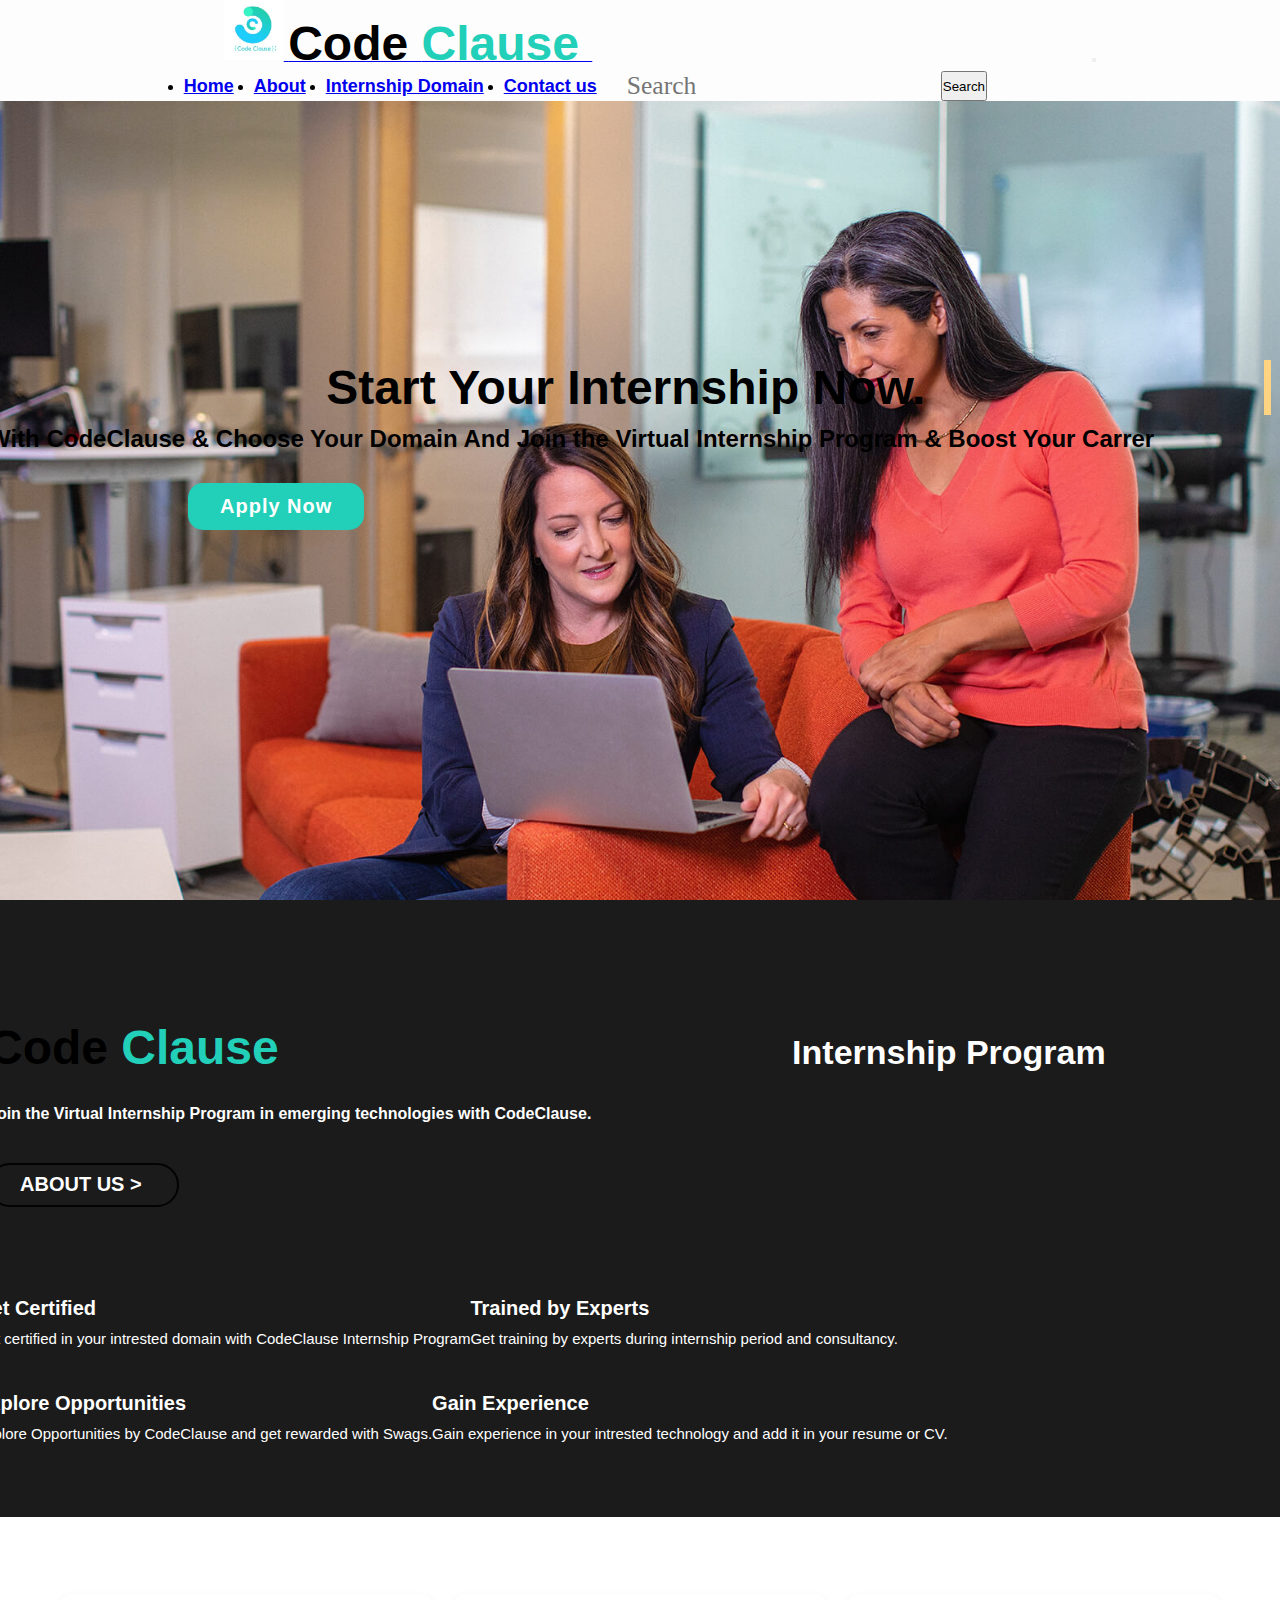
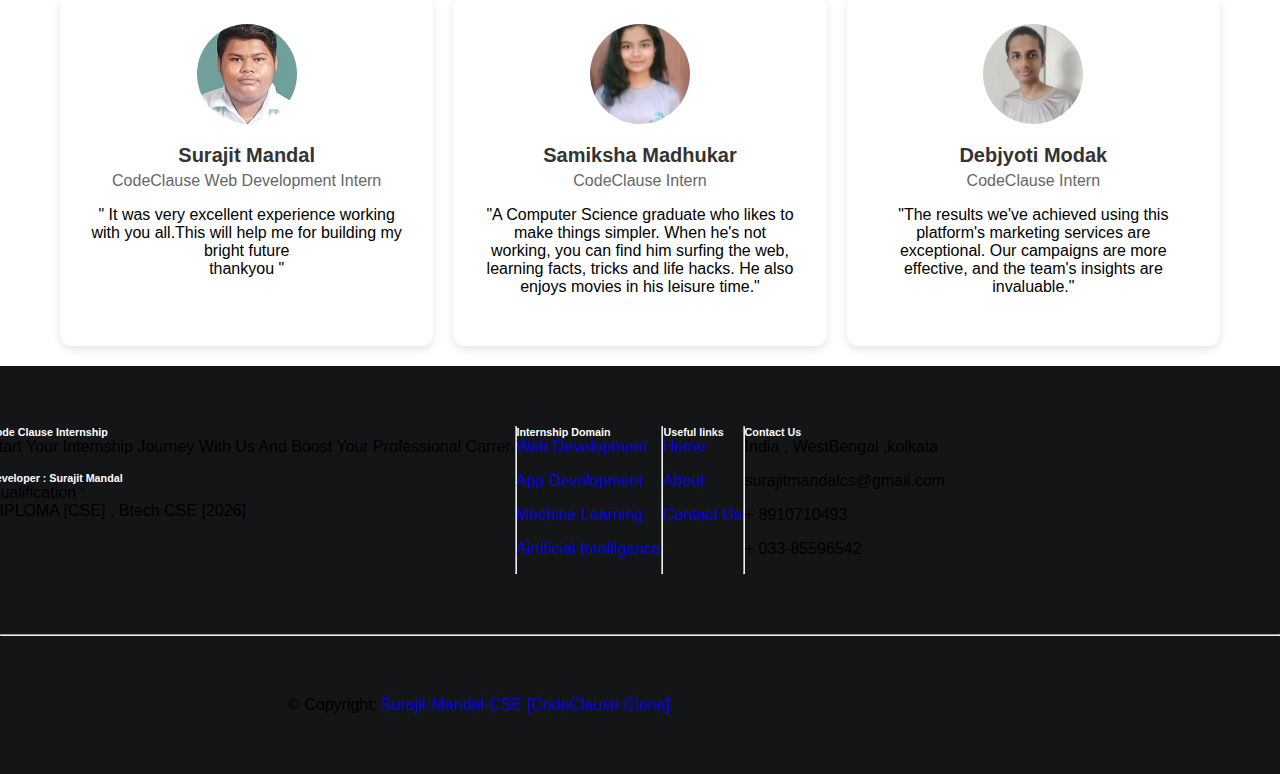
<file: index.html>
<!doctype html>
<html lang="en">
  <head>
    <meta charset="utf-8">
    <meta name="viewport" content="width=device-width, initial-scale=1">
    <title>CodeClause Clone || Find Your Internships</title>
    <link rel="stylesheet" href="style.css" class="css">
    <link rel="stylesheet" href="https://cdnjs.cloudflare.com/ajax/libs/font-awesome/6.4.2/css/all.min.css" integrity="sha512-z3gLpd7yknf1YoNbCzqRKc4qyor8gaKU1qmn+CShxbuBusANI9QpRohGBreCFkKxLhei6S9CQXFEbbKuqLg0DA==" crossorigin="anonymous" referrerpolicy="no-referrer" />
  <!-- Favicons -->
  <link href="codeclause_logo.jpeg" rel="icon">
  <link href="codeclause_logo.jpeg" rel="apple-touch-icon"> 
  
    <link href="https://cdn.jsdelivr.net/npm/bootstrap@5.3.2/dist/css/bootstrap.min.css" rel="stylesheet" integrity="sha384-T3c6CoIi6uLrA9TneNEoa7RxnatzjcDSCmG1MXxSR1GAsXEV/Dwwykc2MPK8M2HN" crossorigin="anonymous">
  </head>
  <body>
    <script src="https://cdn.jsdelivr.net/npm/bootstrap@5.3.2/dist/js/bootstrap.bundle.min.js" integrity="sha384-C6RzsynM9kWDrMNeT87bh95OGNyZPhcTNXj1NW7RuBCsyN/o0jlpcV8Qyq46cDfL" crossorigin="anonymous"></script>
    <div class="hero_area">
      <!-- header section strats -->
      <header class="header_section">
        <div class="container">
        </div>
        <div class="container-fluid">
          <nav class="navbar navbar-expand-lg custom_nav-container pt-3">
            <a class="navbar-brand" href="index.html">
              <img id="img" src="codeclause_logo.jpeg" alt="Codeclause Picture">
              <span id="top">
                Code 
              </span>
              <span id="top1">
                Clause
              </span>
            </a> 
           
            <button class="navbar-toggler" type="button" data-toggle="collapse" data-target="#navbarSupportedContent"
              aria-controls="navbarSupportedContent" aria-expanded="false" aria-label="Toggle navigation">
              <span class="navbar-toggler-icon"></span>
            </button>
  
            <div class="collapse navbar-collapse" id="navbarSupportedContent">
              <div class="d-flex  flex-column flex-lg-row align-items-center w-100 justify-content-end">
                <ul class="navbar-nav">
                  <li class="nav-item active">
                    <a class="nav-link active" href="index.html">Home <span class="sr-only"></span></a>
                  </li>
                  <li class="nav-item">
                    <a class="nav-link" href="about.html"> About </a>
                  </li>
                  
                  <li class="nav-item">
                    <a class="nav-link" href="index.html">Internship Domain </a>
                  </li>
                  
                  <li class="nav-item">
                    <a class="nav-link " href="contactus.html">Contact us</a>
                  </li>
                </ul>
                <form class="d-flex" role="search">
                  <input class="form-control me-2" type="search" placeholder="Search" aria-label="Search">
                  <button class="btn btn-outline-success" type="submit">Search</button>
                </form>
          
          </nav>
          
        </div>
      </header> 
           <!-- End Header -->
      
      <!--Start Hero Section-->
      <section id="hero" class="d-flex align-items-center">

        <div class="container" data-aos="zoom-out" data-aos-delay="100">
          <div class="row">
            <div class="col-xl-6 typewriter ">
              <h1 id="top">Start Your Internship Now.</h1>
              <h2> With CodeClause & Choose Your Domain And Join the Virtual Internship Program & Boost Your Carrer</h2>
              <a href="index.html" class="btn-get-started ">Apply Now</a>
            </div>
          </div>
        </div>
    
      </section><!-- End Hero -->
        <!--End Hero Section-->
        <!-- ======= about  ======= -->
        <section id="about" class="about section-bg">
          <div class="container" data-aos="fade-up">
    
            <div class="row no-gutters">
              <div class="content col-xl-5 d-flex align-items-stretch">
                <div class="content">
                  <h3> <span id="top">
                    Code 
                  </span>
                  <span id="top1">
                    Clause
                  </span> Internship Program</h3>
                  <p>
                    Join the Virtual Internship Program in emerging technologies with CodeClause.
                  </p>
                  <a href="about.html" class="about-btn"><span>About us ></span> <i class="bx bx-chevron-right"></i></a>
                </div>
              </div>
              <div class="col-xl-7 d-flex align-items-stretch">
                <div class="icon-boxes d-flex flex-column justify-content-center">
                  <div class="row">
                    <div class="col-md-6 icon-box" data-aos="fade-up" data-aos-delay="100">
                      <i class="bx bx-receipt"></i>
                      <h4 id="h4">Get Certified</h4>
                      <p>Get certified in your intrested domain with CodeClause Internship Program</p>
                    </div>
                    <div class="col-md-6 icon-box" data-aos="fade-up" data-aos-delay="200">
                      <i class="bx bx-cube-alt"></i>
                      <h4 id="h4">Trained by Experts</h4>
                      <p>Get training by experts during internship period and consultancy.</p>
                    </div>
                    <div class="col-md-6 icon-box" data-aos="fade-up" data-aos-delay="300">
                      <i class="bx bx-envelope-open"></i>
                      <h4 id="h4">Explore Opportunities</h4>
                      <p>Explore Opportunities by CodeClause and get rewarded with Swags.</p>
                    </div>
                    <div class="col-md-6 icon-box" data-aos="fade-up" data-aos-delay="400">
                      <i class="bx bx-briefcase"></i>
                      <h4 id="h4">Gain Experience</h4>
                      <p>Gain experience in your intrested technology and add it in your resume or CV.</p>
                    </div>
                  </div>
                </div><!-- End .content-->
              </div>
            </div>
    
          </div>
        </section><!-- End About Section -->
    
   <!--Testimonals-->

	<h1 id="test">Testimonials</h1>
	<div class="testimonial-grid">

<!-- Testimonial container... -->
<!-- The `<div class="testimonial-container">` is a container element that holds 
a testimonial. It includes two child elements: `<div class="testimonial-avatar">` 
and `<div class="testimonial-text">`. -->
		<div class="testimonial-container">
			<div class="testimonial-avatar">
				<img src="IMG.jpg"
					alt="User Avatar">
			</div>
			<div class="testimonial-text">
				<p class="testimonial-name">Surajit Mandal</p>
				<p class="testimonial-role">CodeClause Web Development Intern</p>
<p>"
  It was very excellent experience working with you all.This will help me for building my bright future<br> thankyou 
  "</p>
			</div>
		</div>
		<!-- Testimonial containers... -->
		<div class="testimonial-container">
			<div class="testimonial-avatar">
				<img src=
"testimonials-2.jpg"
					alt="User Avatar">
			</div>
			<div class="testimonial-text">
				<p class="testimonial-name">Samiksha Madhukar</p>
				<p class="testimonial-role">CodeClause Intern</p>
				<p>"A Computer Science graduate who likes to make things simpler.
					When he's not working, you can find him surfing the web,
					learning facts, tricks and life hacks. He also enjoys
					movies in his leisure time."</p>
			</div>
		</div>
		<!-- Testimonial containers... -->
		<div class="testimonial-container">
			<div class="testimonial-avatar">
				<img src=
"testimonials-3.jpeg"
					alt="User Avatar">
			</div>
			<div class="testimonial-text">
				<p class="testimonial-name">Debjyoti Modak</p>
				<p class="testimonial-role">CodeClause Intern</p>
<p>"The results we've achieved using this platform's marketing services are exceptional. 
	Our campaigns are more effective, and the team's insights are invaluable."</p>
			</div>
		</div>
	</div>
  <div class="container my-5" id="foot">


    <!-- Footer -->

    <div class="foot">
    <footer
            class="text-center text-lg-start text-white"
            style="background-color: #141516"
            >
      <!-- Grid container -->
      <div class="container p-4 pb-0">
        <!-- Section: Links -->
        <section class="">
          <!--Grid row-->
          <div class="row">
            <!-- Grid column -->
            <div class="col-md-3 col-lg-3 col-xl-3 mx-auto mt-3">
              <h6 class="text-uppercase mb-4 font-weight-bold">
                Code Clause Internship 
              </h6>
              <p>
               Start Your Internship Journey With Us And Boost Your Professional Carrer.
              </p>
              <h6>Developer : Surajit Mandal </h6> 
              <p>Qualification :<br> DIPLOMA [CSE] , Btech CSE [2026]</p>
            </div>
            <!-- Grid column -->
  
            <hr class="w-100 clearfix d-md-none" />
  
            <!-- Grid column -->
            <div class="col-md-2 col-lg-2 col-xl-2 mx-auto mt-3">
              <h6 class=" mb-4 font-weight-bold">Internship Domain</h6>
              <p>
                <a class="text-white"href="#">Web Development</a>
              </p>
              <p>
                <a class="text-white"href="#">App Development</a>
              </p>
              <p>
                <a class="text-white"href="#">Mechine Learning</a>
              </p>
              <p>
                <a class="text-white"href="#">Airtificial Intelligence</a>
              </p>
            </div>
            <!-- Grid column -->
  
            <hr class="w-100 clearfix d-md-none" />
  
            <!-- Grid column -->
            <div class="col-md-3 col-lg-2 col-xl-2 mx-auto mt-3">
              <h6 class="text-uppercase mb-4 font-weight-bold">
                Useful links
              </h6>
              <p>
                <a class="text-white" href="index.html">Home</a>
              </p>
              <p>
                <a class="text-white" href="about.html">About</a>
              </p>
              <p>
                <a class="text-white"href="contactus.html">Contact Us </a>
              </p>
              <p>
                <a class="text-white"href="#"></a>
              </p>
            </div>
  
            <!-- Grid column -->
            <hr class="w-100 clearfix d-md-none" />
  
            <!-- Grid column -->
            <div class="col-md-4 col-lg-3 col-xl-3 mx-auto mt-3">
              <h6 class="text-uppercase mb-4 font-weight-bold">Contact Us </h6>
              <p><i class="fas fa-home mr-3"></i> India , WestBengal ,kolkata </p>
              <p><i class="fas fa-envelope mr-3"></i> surajitmandalcs@gmail.com</p>
              <p><i class="fas fa-phone mr-3"></i> + 8910710493</p>
              <p><i class="fas fa-print mr-3"></i> + 033-85596542</p>
            </div>
            <!-- Grid column -->
          </div>
          <!--Grid row-->
        </section>
        <!-- Section: Links -->
  
        <hr class="my-3">
  
        <!-- Section: Copyright -->
        <section class="p-3 pt-0">
          <div class="row d-flex align-items-center">
            <!-- Grid column -->
            <div class="col-md-7 col-lg-8 text-center text-md-start">
              <!-- Copyright -->
              <div class="p-3">
                © Copyright:
                <a class="text-white" href="about.html"
                   >Surajit-Mandal-CSE [CodeClause Clone]</a
                  >
              </div>
              <!-- Copyright -->
            </div>
            <!-- Grid column -->
  
            <!-- Grid column -->
            <div class="col-md-5 col-lg-4 ml-lg-0 text-center text-md-end">
              <!-- Facebook -->
              <a
                 class="btn btn-outline-light btn-floating m-1"
                 class="text-white"
                 role="button"
                 ><i class="fab fa-facebook-f"></i
                ></a>
  
              <!-- Twitter -->
              <a
                 class="btn btn-outline-light btn-floating m-1"
                 class="text-white"
                 role="button"
                 ><i class="fab fa-twitter"></i
                ></a>
  
              <!-- Google -->
              <a
                 class="btn btn-outline-light btn-floating m-1"
                 class="text-white"
                 role="button"
                 ><i class="fab fa-google"></i
                ></a>
  
              <!-- Instagram -->
              <a
                 class="btn btn-outline-light btn-floating m-1"
                 class="text-white"
                 role="button"
                 ><i class="fab fa-instagram"></i
                ></a>
            </div>
            <!-- Grid column -->
          </div>
        </section>
        <!-- Section: Copyright -->
      </div>
      <!-- Grid container -->
     
    </footer>
    <!-- Footer -->
  </div>
        

</body>
</html>
</file>
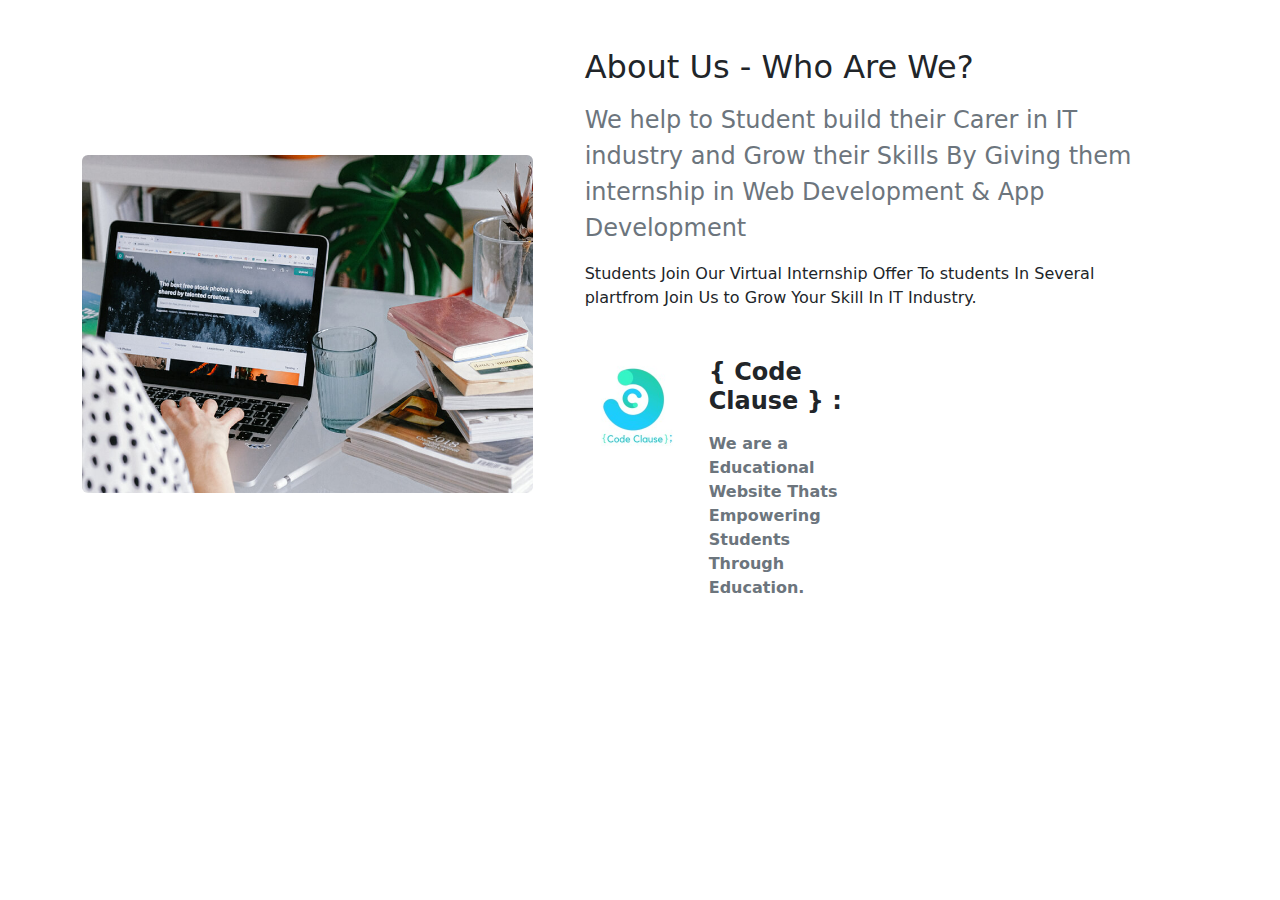
<file: about.html>
<!DOCTYPE html>
<html lang="en">
<head>
    <meta charset="UTF-8">
    <meta name="viewport" content="width=device-width, initial-scale=1.0">
    <title>CodeCaluse-AboutUs</title>
    <link rel="stylesheet" href="https://unpkg.com/bootstrap@5.3.2/dist/css/bootstrap.min.css">
    <!-- Favicons -->
  <link href="codeclause_logo.jpeg" rel="icon">
  <link href="codeclause_logo.jpeg" rel="apple-touch-icon"> 
  
</head>
<body>
    


<!-- About 1 - Bootstrap Brain Component -->
<section class="py-3 py-md-5">
    <div class="container">
      <div class="row gy-3 gy-md-4 gy-lg-0 align-items-lg-center">
        <div class="col-12 col-lg-6 col-xl-5">
          <img class="img-fluid rounded" loading="lazy" src="about.jpg" alt="About">
        </div>
        <div class="col-12 col-lg-6 col-xl-7">
          <div class="row justify-content-xl-center">
            <div class="col-12 col-xl-11">
              <h2 class="mb-3">About Us - Who Are We?</h2>
              <p class="lead fs-4 text-secondary mb-3">We help to Student build their Carer in IT industry and Grow their Skills By Giving them internship in Web Development & App Development</p>
              <p class="mb-5">Students Join Our Virtual Internship Offer To students In Several plartfrom Join Us to Grow Your Skill In IT Industry.</p>
              <div class="row gy-4 gy-md-0 gx-xxl-5X">
                <div class="col-12 col-md-6">
                  <div class="d-flex">
                    <div class="me-4 text-primary">
                      <img src="codeclause_logo.jpeg" width="100" height="100" fill="currentColor" class="bi bi-gear-fill" viewBox="0 0 16 16">
                       
                      
                    </div>
                    <div>
                      <h2 class="h4 mb-3"><b>{ Code Clause } :</b></h2>
                      <p class="text-secondary mb-0"><b>We are a Educational Website Thats Empowering Students Through Education.</b></p>
                    </div>
                  </div>
                </div>
                
              </div>
            </div>
          </div>
        </div>
      </div>
    </div>
  </section>
</body>
</html>
</file>
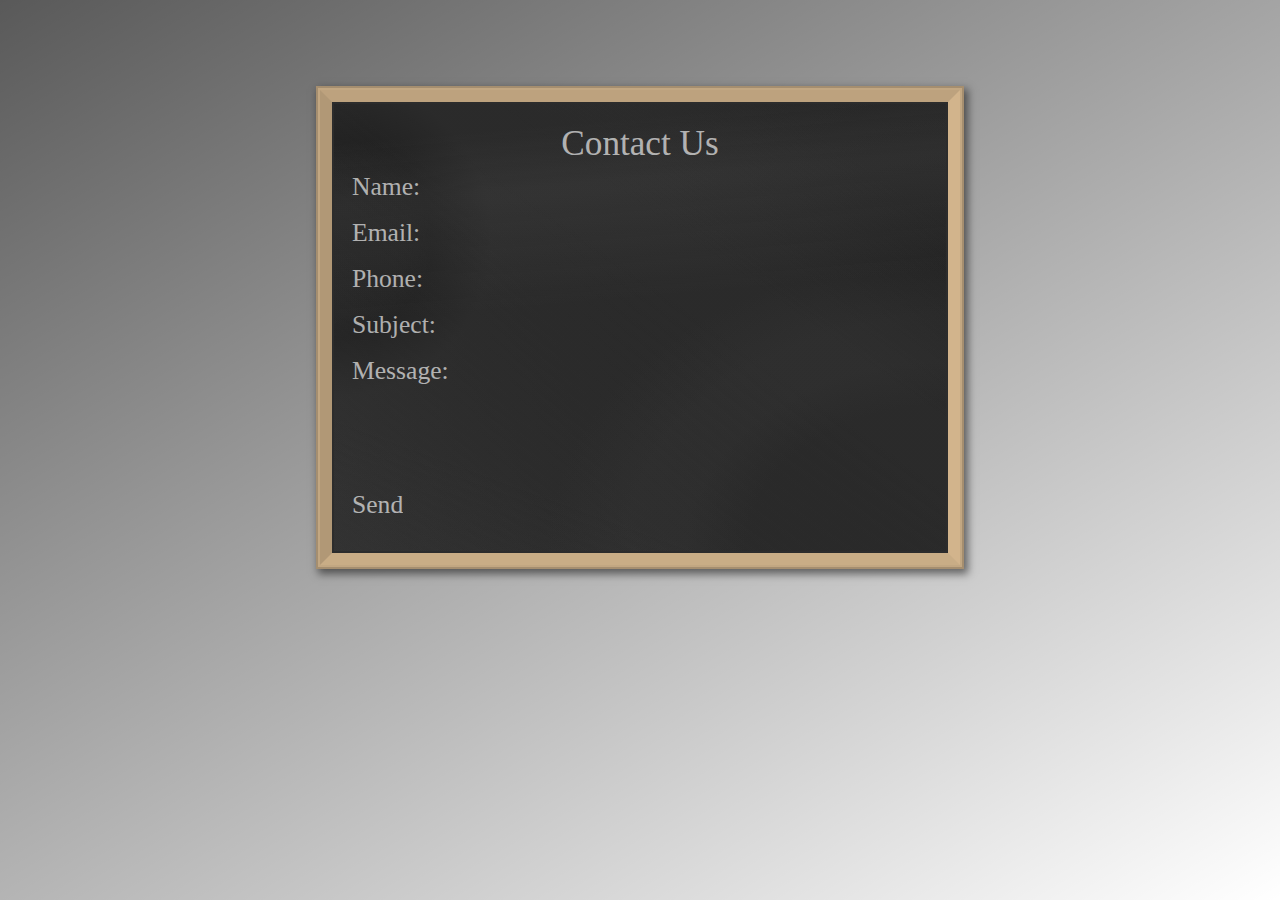
<file: contactus.html>
<!DOCTYPE html>
<html lang="en">
<head>
    <meta charset="UTF-8">
    <meta name="viewport" content="width=device-width, initial-scale=1.0">
    <title>CodeClause-Contact Form</title>
    <link rel="stylesheet" href="style.css" class="css">
    <!-- Favicons -->
  <link href="codeclause_logo.jpeg" rel="icon">
  <link href="codeclause_logo.jpeg" rel="apple-touch-icon"> 
  
</head>
<body>
    

<div class="shade">
    <div class="blackboard">
            <div class="form">
                    <p>
                            <label>Name: </label>
                            <input type="text" />
                    </p>
                    <p>
                            <label>Email: </label>
                            <input type="text" />
                    </p>
                    <p>
                            <label>Phone: </label>
                            <input type="tel" />
                    </p>
                    <p>
                            <label>Subject: </label>
                            <input type="text" />
                    </p>
                    <p>
                            <label>Message: </label>
                            <textarea></textarea>
                    </p>
                    <p class="wipeout">
                            <input type="submit" value="Send" />
                    </p>
            </div>
    </div>
</div>

</body>
</html>
</file>
<file: style.css>
.container-fluid{
  background-color:rgba(253, 253, 253,);
  display: flex;
  justify-content: center;
  position: sticky;
}
.header_section{
  background-color:rgba(253, 253, 253);
  position: fixed;
  z-index: 100000;
  width: 100%;
}
#img{
    height: 60px;
    width: 60px;
    margin-left: 40px;
}
#top{
    color: rgb(0, 0, 0);
    font-weight: 900;
    font-size:48px;
   
}
#top1{
    color:  #22cfb8;
    font-weight: 900;
    font-size: 48px;
   padding-right: 500px;
}
#hero {
    width: 100%;
    height: 100vh;
    background: url("hero-bg.jpg") top center no-repeat;
    background-size: cover;
    position: relative;
    padding-top: 50px;
    display: flex;
    
  }
  
  #hero h1 {
    margin: 0;
    font-size: 48px;
    font-weight: 800;
    color: #000000;
    width: 110%;
    margin-right: 50px;
  }

  
  #hero h2 {
    color: #000000;
    margin: 10px 0 0 0;
    font-size: 24px;
    font-weight: 900;
    text-align: center;
   
  }
  
  #hero .btn-get-started {
    font-family: "Raleway", sans-serif;
    font-weight: 700;
    font-size: 20px;
    letter-spacing: 1px;
    display: inline-block;
    padding: 10px 30px;
    border-radius: 15px;
    margin-left: 200px;
    transition: 0.5s;
    margin-top: 30px;
    color: #fff;
    background: #22CFB8;
    border: 2px solid #22CFB8;
    text-decoration: none;
   ;
  }
  
  #hero .btn-get-started:hover {
    background: transparent;
    border-color: #fff;
  }
  
  @media (max-width: 768px) {
    #hero {
      text-align: center;
      padding-top: 58px;
    }
  
    #hero h1 {
      font-size: 28px;
    }
  
    #hero h2 {
      font-size: 18px;
      line-height: 24px;
    }
  }
  
  @media (max-height: 500px) {
    #hero {
      height: 120vh;
    }
  }
h1, h2, h3, h4, h5, h6 {
    font-family: "Raleway", sans-serif;
    color: white;
}
.row {
    --bs-gutter-x: 1.5rem;
    --bs-gutter-y: 0;
    display: flex;
    flex-wrap: wrap;
    margin-top: calc(-1 * var(--bs-gutter-y));
    margin-right: calc(-.5 * var(--bs-gutter-x));
    margin-left: calc(-.5 * var(--bs-gutter-x));
}
.align-items-center {
    align-items: center!important;
}
.d-flex {
    display: flex!important;
}
section {
    padding: 60px 0;
    overflow: hidden;
    position: relative;
}
*, ::after, ::before {
    box-sizing: border-box;
}
section {
    padding: 60px 0;
    overflow: hidden;
    position: relative;
}




.navbar-nav{
display: flex;
justify-content: center;
align-items: center;
 }

.get-started-btn{
    font-family: "Raleway", sans-serif;
    font-weight: 700;
    font-size: 16px;
    letter-spacing: 1px;
    display: inline-block;
    padding: 10px 30px;
    border-radius: 10px;
    transition: 0.5s;
    margin-top: 0px;
    color: #fff;
    background: #22CFB8;
    border: 2px solid #22CFB8;
    text-decoration: none;
    margin: 2px;
    justify-content: end;
}
.get-started-btn{
    margin-left: 400px;
}
.nav-item{
   margin-right: 20px;
}
.nav-item a{
    font-size: 18px;
    font-weight: 700;
}
 /* counter box */
 *--------------------------------------------------------------
/*about section */
--------------------------------------------------------------*/
.about .container {
  position: relative;
  z-index: 10;
  
}

#about{
  background-color: #1b1b1b;
}



.about .content {
  padding: 30px 30px 30px 0;
}

.about .content h3 {
  font-weight: 700;
  font-size: 34px;
  margin-bottom: 30px;
  color: #fff;
}
#h4{
  color:#fff;
}

.about .content p {
  margin-bottom: 40px;
  color: rgb(255, 255, 255) ;
  font-weight: 700;
}

.about .content .about-btn {
  padding: 8px 30px 9px 30px;
  color: #ffffff;
  border-radius: 50px;
  transition: 0.3s;
  text-transform: uppercase;
  font-weight: 900;
  font-size: 20px;
  display: inline-flex;
  align-items: center;
  border: 2px solid #030303;
  text-decoration: none;
}

.about .content .about-btn i {
  font-size: 20px;
  padding-left: 5px;
}

.about .content .about-btn:hover {
  background: #6BDFCF;
  background: #6BDFCF;
}

.about .icon-boxes .icon-box {
  margin-top: 30px;
}

.about .icon-boxes .icon-box i {
  font-size: 40px;
  color: #f9fdfd;
  margin-bottom: 10px;
}

.about .icon-boxes .icon-box h4 {
  font-size: 20px;
  font-weight: 700;
  margin: 0 0 10px 0;
}

.about .icon-boxes .icon-box p {
  font-size: 15px;
  color: #ffffff;
}

@media (max-width: 1200px) {
  .about .content {
    padding-right: 0;
  }
}

@media (max-width: 768px) {
  .about {
    text-align: center;
  }
}
/* testemenials */
* {
	margin: 0;
	padding: 0;
	box-sizing: border-box;
}

body {
	font-family: Arial, sans-serif;
	background-color: #f7f7f7;
}

h1 {
	margin-top: 5rem;
	text-align: center;
}

/* This class is defining the styling for a grid container. */
.testimonial-grid {
	display: grid;
	grid-template-columns: repeat(auto-fit, minmax(300px, 1fr));
	gap: 20px;
	max-width: 1200px;
	margin: 0 auto;
	padding: 20px;
	text-align: center;
}
#test{
margin-top: 20px;
}
/* This class is defining the styling for the container element that holds each
testimonial in a testimonial grid. */
.testimonial-container {
	background-color: #ffffff;
	border-radius: 12px;
	padding: 30px;
	box-shadow: 0 4px 8px rgba(0, 0, 0, 0.1);
}

/* This class is defining the styling for the avatar image */
.testimonial-avatar {
	width: 100px;
	height: 100px;
	border-radius: 50%;
	overflow: hidden;
	margin: 0 auto 20px;
}

.testimonial-avatar img {
	width: 100%;
	height: 100%;
	object-fit: cover;
}

.testimonial-text {
	margin-bottom: 20px;
}

.testimonial-name {
	font-size: 20px;
	font-weight: bold;
	margin-bottom: 5px;
	color: #333333;
}

.testimonial-role {
	font-size: 16px;
	color: #666666;
}

/* This media query in CSS that targets screens with a maximum width of 600 pixels. */

@media screen and (max-width: 600px) {
	.testimonial-grid {
		grid-template-columns: 1fr;
	}
}
#a{
  text-decoration: none;
}

footer{
  
  height: 100%;
  width: 100%;
}

.text-white{
  text-decoration: none;
}
.p-3{
  text-align: center;
  margin-left: 150px;
}

.typewriter h1 {
  overflow: hidden; 
  border-right: .15em solid rgb(254, 211, 130); 
  white-space: nowrap;
  margin: 0 auto; 
  animation: 
    typing 3.5s steps(40, end),
    blink-caret .75s step-end infinite;
}

/* The typing effect */
@keyframes typing {
  from { width: 0}
  to { width: 110% }
}

/* The typewriter cursor effect */
@keyframes blink-caret {
  from, to { border-color: transparent }
  50% { border-color: rgb((240, 194, 109)5, 255, 255); }
}
/* Contact From */
body {
  height: 100%;
  background: url(https://s3-us-west-2.amazonaws.com/s.cdpn.io/50598/concrete-wall-background.jpg) center center fixed;
  background-size: cover;
}

.shade {
  overflow: auto;
  position: absolute;
  top: 0;
  left: 0;
  bottom: 0;
  right: 0;
  background-image: linear-gradient( 150deg, rgba(0, 0, 0, 0.65), transparent);
}

.blackboard {
  position: relative;
  width: 640px;
  margin: 7% auto;
  border: tan solid 12px;
  border-top: #bda27e solid 12px;
  border-left: #b19876 solid 12px;
  border-bottom: #c9ad86 solid 12px;
  box-shadow: 0px 0px 6px 5px rgba(58, 18, 13, 0), 0px 0px 0px 2px #c2a782, 0px 0px 0px 4px #a58e6f, 3px 4px 8px 5px rgba(0, 0, 0, 0.5);
  background-image: radial-gradient( circle at left 30%, rgba(34, 34, 34, 0.3), rgba(34, 34, 34, 0.3) 80px, rgba(34, 34, 34, 0.5) 100px, rgba(51, 51, 51, 0.5) 160px, rgba(51, 51, 51, 0.5)), linear-gradient( 215deg, transparent, transparent 100px, #222 260px, #222 320px, transparent), radial-gradient( circle at right, #111, rgba(51, 51, 51, 1));
  background-color: #333;
}

.blackboard:before {
  box-sizing: border-box;
  display: block;
  position: absolute;
  width: 100%;
  height: 100%;
  background-image: linear-gradient( 175deg, transparent, transparent 40px, rgba(120, 120, 120, 0.1) 100px, rgba(120, 120, 120, 0.1) 110px, transparent 220px, transparent), linear-gradient( 200deg, transparent 80%, rgba(50, 50, 50, 0.3)), radial-gradient( ellipse at right bottom, transparent, transparent 200px, rgba(80, 80, 80, 0.1) 260px, rgba(80, 80, 80, 0.1) 320px, transparent 400px, transparent);
  border: #2c2c2c solid 2px;
  content: "Contact Us";
  font-family: 'Permanent Marker', cursive;
  font-size: 2.2em;
  color: rgba(238, 238, 238, 0.7);
  text-align: center;
  padding-top: 20px;
}

.form {
  padding: 70px 20px 20px;
}

p {
  position: relative;
  margin-bottom: 1em;
}

label {
  vertical-align: middle;
  font-family: 'Permanent Marker', cursive;
  font-size: 1.6em;
  color: rgba(238, 238, 238, 0.7);
}

p:nth-of-type(5) > label {
  vertical-align: top;
}

input,
textarea {
  vertical-align: middle;
  padding-left: 10px;
  background: none;
  border: none;
  font-family: 'Permanent Marker', cursive;
  font-size: 1.6em;
  color: rgba(238, 238, 238, 0.8);
  line-height: .6em;
  outline: none;
}

textarea {
  height: 120px;
  font-size: 1.4em;
  line-height: 1em;
  resize: none;
}

input[type="submit"] {
  cursor: pointer;
  color: rgba(238, 238, 238, 0.7);
  line-height: 1em;
  padding: 0;
}

input[type="submit"]:focus {
  background: rgba(238, 238, 238, 0.2);
  color: rgba(238, 238, 238, 0.2);
}

::-moz-selection {
  background: rgba(238, 238, 238, 0.2);
  color: rgba(238, 238, 238, 0.2);
  text-shadow: none;
}

::selection {
  background: rgba(238, 238, 238, 0.4);
  color: rgba(238, 238, 238, 0.3);
  text-shadow: none;
}
</file>
